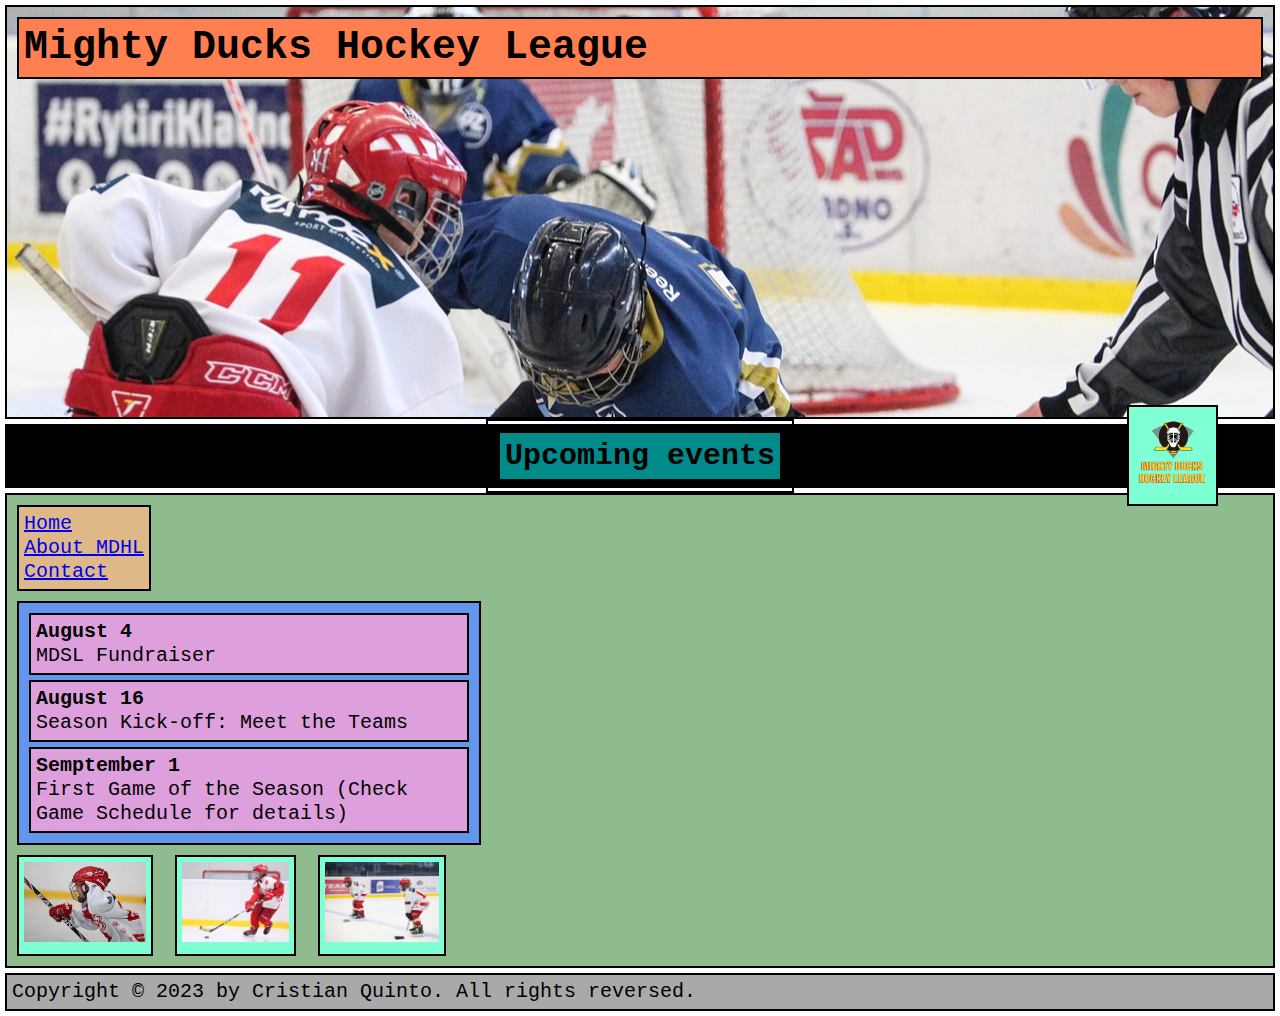
<file: index.html>
<!DOCTYPE html>

<html lang="en">

<head>
    <meta charset="UTF-8">
    <meta http-equiv="X-UA-Compatible" content="IE=edge">
    <meta name="viewport" content="width=device-width, initial-scale=1.0">

    <link rel="stylesheet" href="./styles/style.css">
    <link rel="icon" type="image/x-icon" href="./assets/favicon.ico">

    <title>MDHL | Home</title>
</head>

<body>
    <header>
        <h1>Mighty Ducks Hockey League</h1>
    </header>

    <div class="container">
        <figure>
            <img id="logo" src="./assets/images/hockey_logo.png" alt="MDHL ice hockey logo">
        </figure>
        
        <div class="center">
            <h2>Upcoming events</h2>
        </div>
    </div>

    <main>
        <nav>
            <a href="#">Home</a>
            <a href="./about.html">About MDHL</a>
            <a href="./contact.html">Contact</a>
        </nav>

        <section>
            <article>
                <h4>August 4</h4>

                <p>
                    MDSL Fundraiser
                </p>
            </article>

            <article>
                <h4>August 16</h4>

                <p>
                    Season Kick-off: Meet the Teams
                </p>
            </article>

            <article>
                <h4>Semptember 1</h4>

                <p>
                    First Game of the Season (Check Game Schedule for details)
                </p>
            </article>
        </section>

        <figure>
            <img src="./assets/images/hockey_1.jpg" alt="Laughing child playing hockey">
        </figure>

        <figure>
            <img src="./assets/images/hockey_2.jpg" alt="A child ice hockey player">
        </figure>

        <figure>
            <img src="./assets/images/hockey_3.jpg" alt="Kids at ice hockey game">
        </figure>

    </main>

    <footer>
        <p>Copyright © 2023 by Cristian Quinto. All rights reversed.</p>
    </footer>
</body>

</html>
</file>
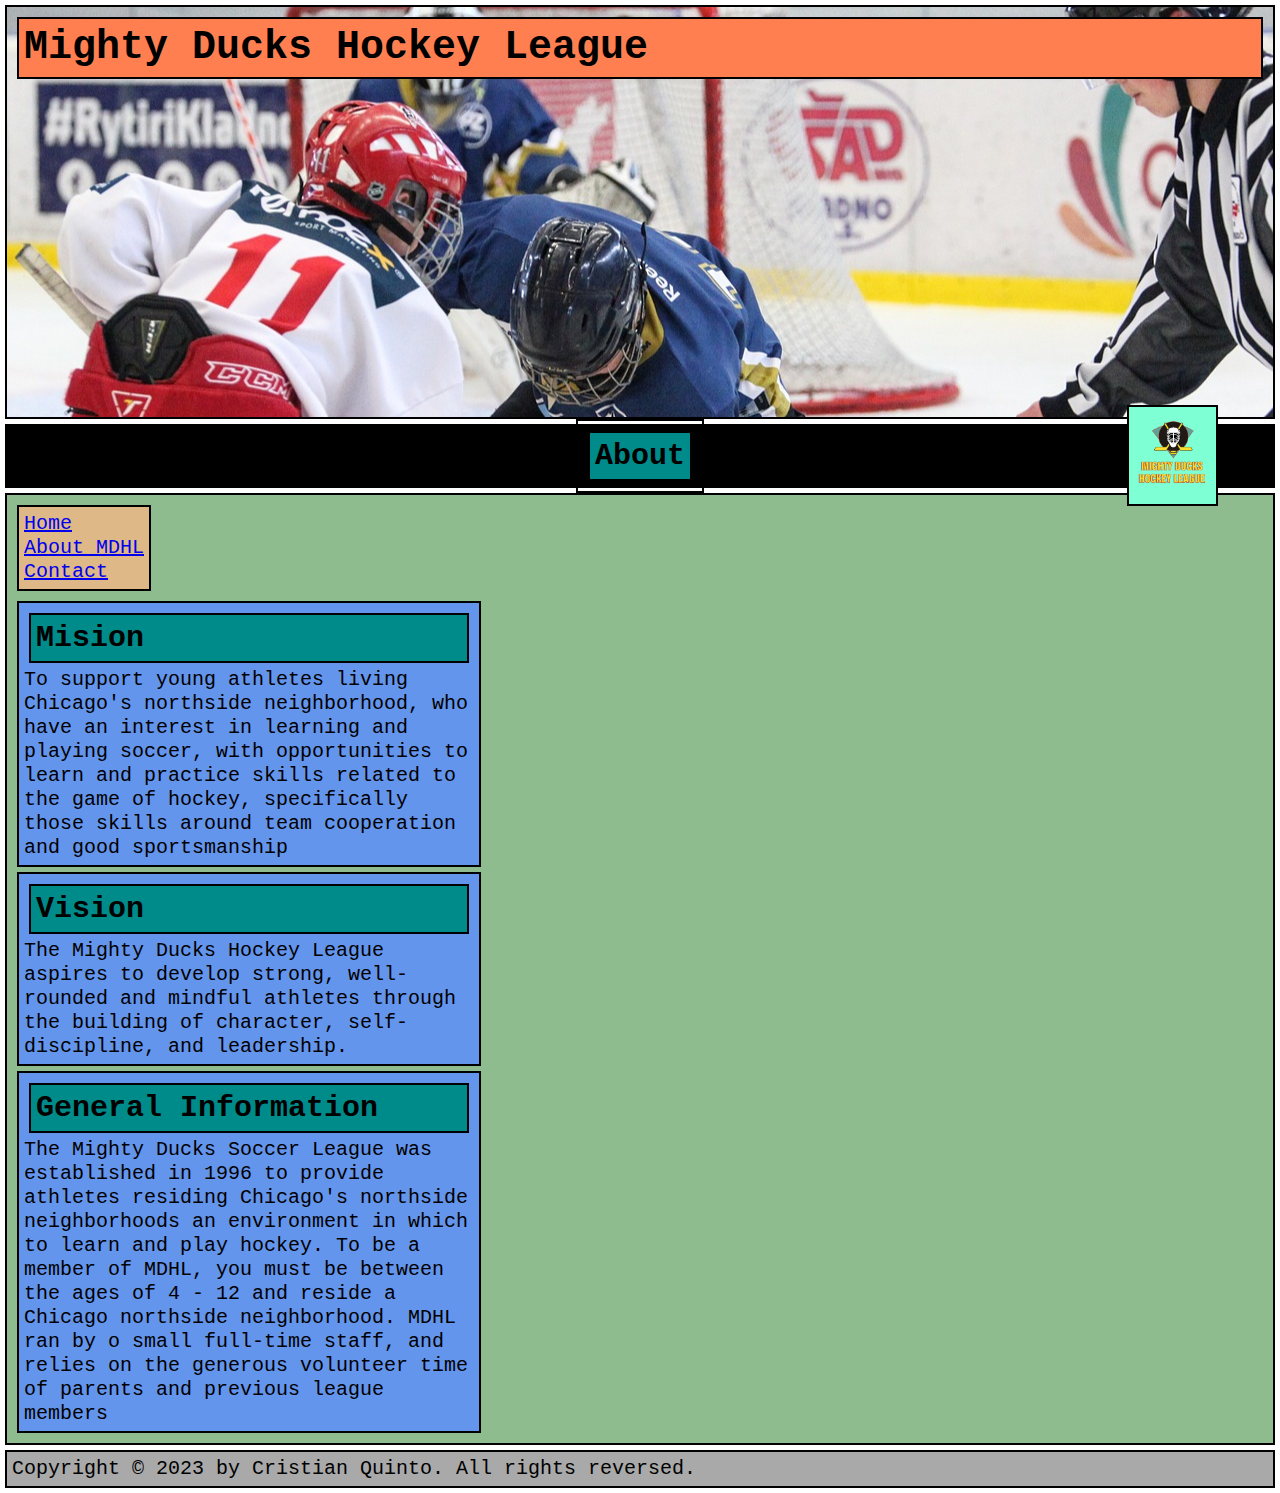
<file: about.html>
<!DOCTYPE html>

<html lang="en">

<head>
    <meta charset="UTF-8">
    <meta http-equiv="X-UA-Compatible" content="IE=edge">
    <meta name="viewport" content="width=device-width, initial-scale=1.0">

    <link rel="stylesheet" href="./styles/style.css">
    <link rel="icon" type="image/x-icon" href="./assets/favicon.ico">

    <title>MDHL | About</title>
</head>

<body>
    <header>
        <h1>Mighty Ducks Hockey League</h1>
    </header>

    <div class="container">
        <figure>
            <img id="logo" src="./assets/images/hockey_logo.png" alt="MDHL ice hockey logo">
        </figure>
        
        <div class="center">
            <h2>About</h2>
        </div>
    </div>

    <main>
        <nav>
            <a href="./index.html">Home</a>
            <a href="#">About MDHL</a>
            <a href="./contact.html">Contact</a>
        </nav>

        <section>
            <h2>Mision</h2>

            <p>
                To support young athletes living Chicago's northside neighborhood, who have an interest in
                learning and playing soccer, with opportunities to learn and practice skills related to the game of
                hockey, specifically those skills around team cooperation and good sportsmanship
            </p>
        </section>

        <section>
            <h2>Vision</h2>

            <p>
                The Mighty Ducks Hockey League aspires to develop strong, well-rounded and mindful athletes
                through the building of character, self-discipline, and leadership.
            </p>
        </section>

        <section>
            <h2>General Information</h2>

            <p>
                The Mighty Ducks Soccer League was established in 1996 to provide athletes residing
                Chicago's northside neighborhoods an environment in which to learn and play hockey. To be a
                member of MDHL, you must be between the ages of 4 - 12 and reside a Chicago northside
                neighborhood. MDHL ran by o small full-time staff, and relies on the generous volunteer time of
                parents and previous league members
            </p>
        </section>
    </main>

    <footer>
        <p>Copyright © 2023 by Cristian Quinto. All rights reversed.</p>
    </footer>
</body>

</html>
</file>
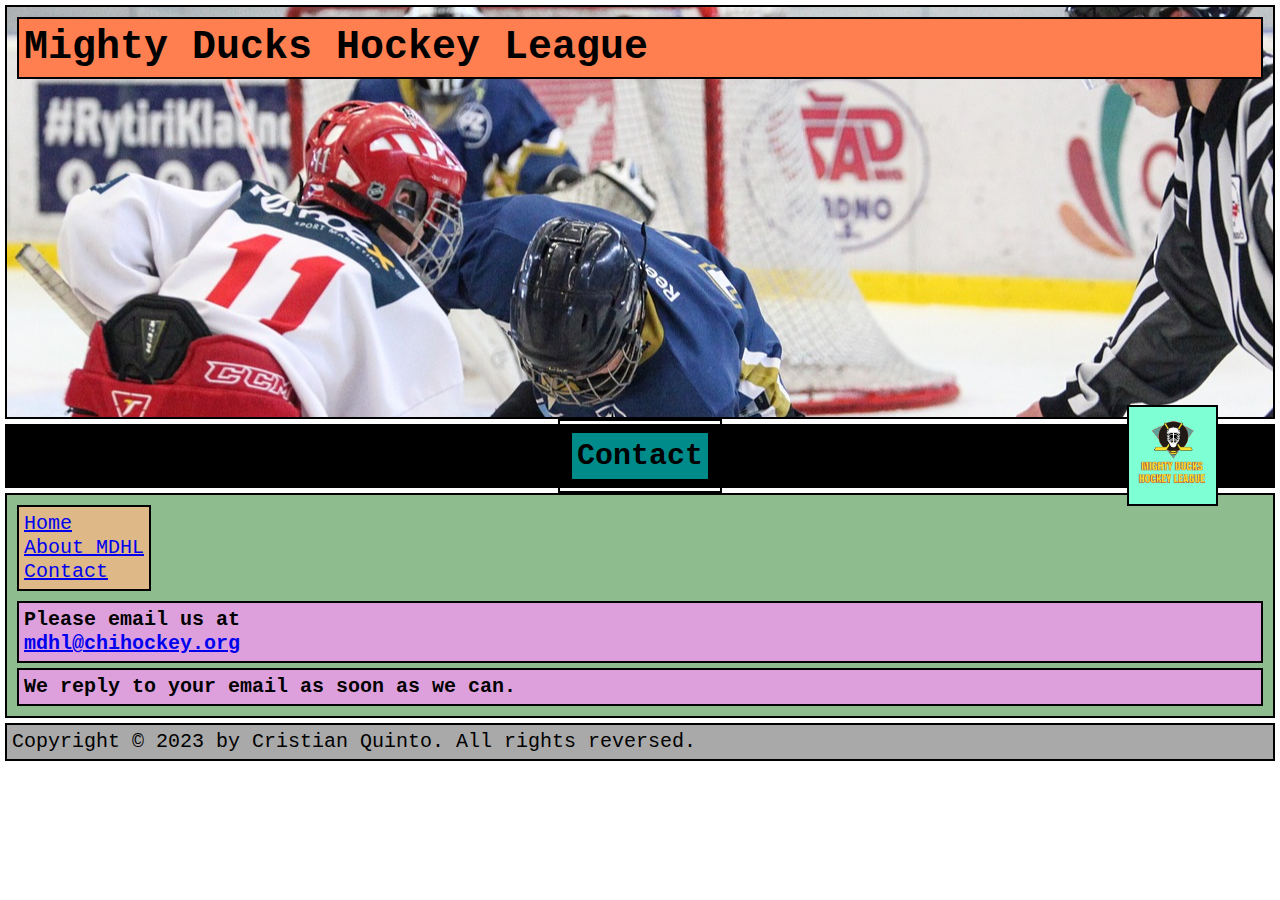
<file: contact.html>
<!DOCTYPE html>

<html lang="en">

<head>
    <meta charset="UTF-8">
    <meta http-equiv="X-UA-Compatible" content="IE=edge">
    <meta name="viewport" content="width=device-width, initial-scale=1.0">

    <link rel="stylesheet" href="./styles/style.css">
    <link rel="icon" type="image/x-icon" href="./assets/favicon.ico">

    <title>MDHL | Contact</title>
</head>

<body>
    <header>
        <h1>Mighty Ducks Hockey League</h1>
    </header>

    <div class="container">
        <figure>
            <img id="logo" src="./assets/images/hockey_logo.png" alt="MDHL ice hockey logo">
        </figure>
        
        <div class="center">
            <h2>Contact</h2>
        </div>
    </div>


    <main>
        <nav>
            <a href="./index.html">Home</a>
            <a href="./about.html">About MDHL</a>
            <a href="#">Contact</a>
        </nav>

        <article>
            <h4>
                Please email us at <a href="mailto:mdhl@chihockey.org">mdhl@chihockey.org</a>
            </h4>
        </article>
        
        <article>
            <h4>We reply to your email as soon as we can.</h4>
        </article>
    </main>

    <footer>
        <p>Copyright © 2023 by Cristian Quinto. All rights reversed.</p>
    </footer>
</body>

</html>
</file>
<file: styles/style.css>
* {
    margin: 0;
    padding: 0;
    box-sizing: content-box;
}

:root {
    font-size: 20px;
}

body {
    font-family: 'Courier New', Courier, monospace;
    line-height: 1.2;
}

main,
header,
figure,
nav,
div,
section,
article,
footer,
h1,
h2 {
    border: 2px solid black;
    margin: 5px;
    padding: 5px;
}

main {
    background-color: darkseagreen;
}

header {
    background-image: url('../assets/images/design1_image1.jpg');
    background-repeat: no-repeat;
    background-attachment: fixed;
    background-position: center;
    height: 400px;
}

a {
    display: block;
}

.container {
    position: relative;
    background-color: black;
    padding: 30px;
}

.container figure {
    position: absolute;
    right: 50px;
    top: -26.5px;
}

.container h2 {
    display: inline-block;
    vertical-align: top;
}

.center {
    margin: 0;
    position: absolute;
    top: 50%;
    left: 50%;
    -ms-transform: translate(-50%, -50%);
    transform: translate(-50%, -50%);
}

nav {
    background-color: burlywood;
    display: inline-block;
}

figure {
    background-color: aquamarine;
    display: inline-block;
}

section {
    background-color: cornflowerblue;
    width: 450px;
}

article {
    background-color: plum;
}

h1 {
    background-color: coral;
}

h2 {
    background-color: darkcyan;
}

footer {
    background-color: darkgrey;
}

img {
    height: 80px;
}
</file>
